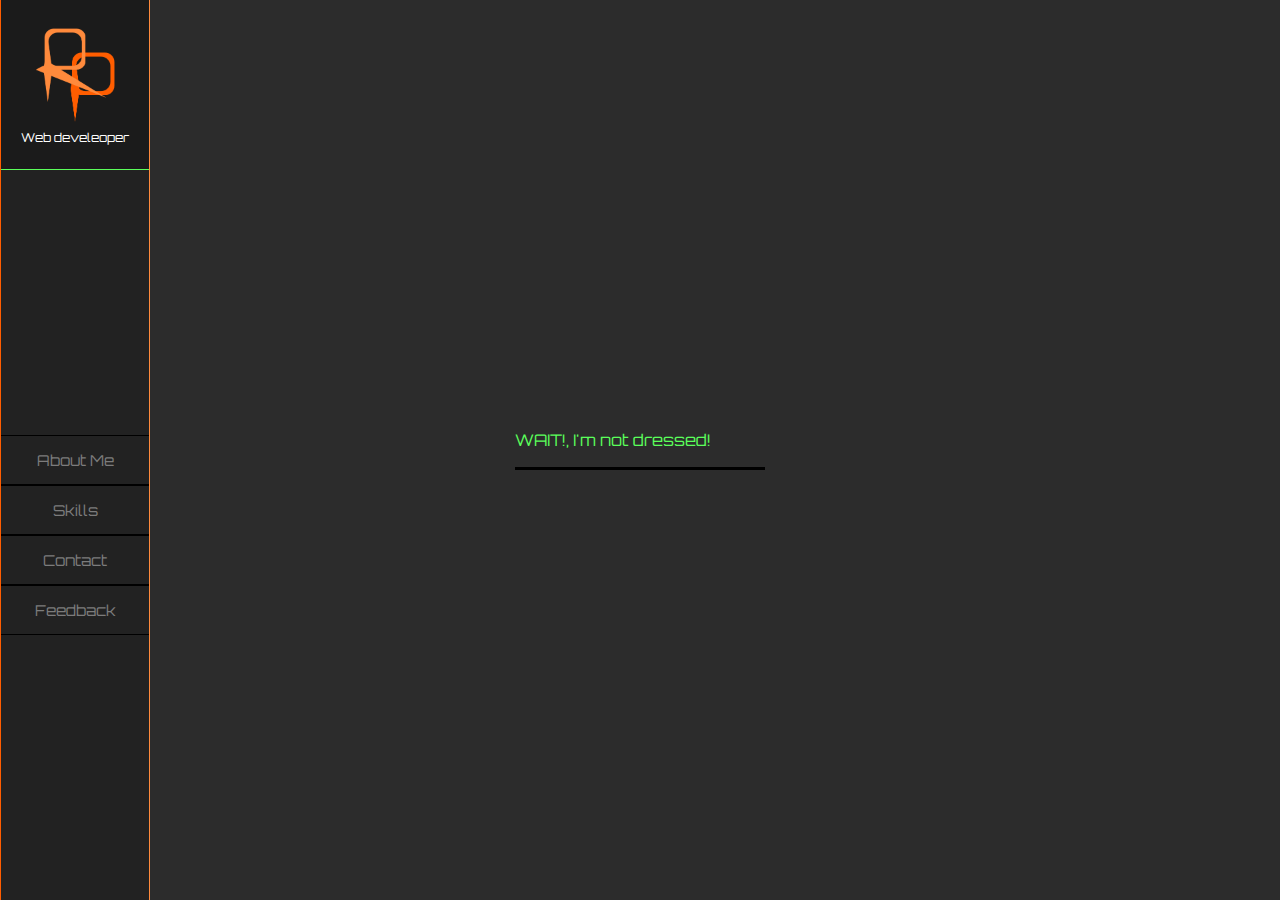
<file: pages/about.html>
<!DOCTYPE html>
<html lang=en>
    <head>
        <meta charset="UTF-8">
        <meta name="viewport" content="width=device-width, initial-scale=1">
        <title>About</title>
        <link rel="stylesheet" href="../style.css">
        <link rel="shortcut icon" type="image/x-icon" href="../images/RPicon.ico">
    </head>
    <body>

        <div class="loading">
            <div class="loadingCont">
                <p class = "loadingMessage">
                    WAIT!, I'm not dressed!
                </p>
                <div class = "loadingBarContainer">
                    <div class = "loadingBar">
                    </div>
                </div>
            </div>
        </div>

        <div id="container">
            <nav id="navbar">
                <div id="logo-cont">
                    <a id="logo-link" href="../index.html">
                        <img id="logo" src="../images/RPlogo.png" alt="RP logo" height="100px" width="100px">
                    </a>
                    <h4>Web develeoper</h4>
                </div>
                <div id="nav2-cont">
                    <ul id = "links-cont">
                        <li><a class="nav-link" href="about.html">About Me</a></li>
                        <li><a class="nav-link" href="skills.html">Skills</a></li>
                        <li><a class="nav-link" href="contact.html">Contact</a></li>
                        <li><a class="nav-link" href="feedback.html">Feedback</a></li>
                    </ul>
                </div>
            </nav>

            <div id="navbarSmall">
                <a href="../index.html">
                    <img class = "smallNavLogo" src="../images/RPlogo.png" alt="RP logo" height="50px" width="50px">
                </a>

                <div id="myLinks">
                    <a href="about.html">About Me</a>
                    <a href="skills.html">Skills</a>
                    <a href="contact.html">Contact</a>
                    <a href="feedback.html">Feedback</a>
                  </div>

                  <a href="javascript:void(0);" class="icon" onclick="myFunction()">
                <div class = "smallNavButtonCont">
                        <div class = "buttonBar"></div>
                        <div class = "buttonBar"></div>
                        <div class = "buttonBar"></div>
                </div>
                  </a>
            </div>


     <div class = "content">     
        <div class="aboutMeCont">
            <div class="aboutMeSection">
                <div class = aboutMeHeader>
                    <span class="show-on-scroll" class="hoverTest">A</span><span class="show-on-scroll">b</span><span class="show-on-scroll">o</span><span class="show-on-scroll">u</span><span class="show-on-scroll">t</span>&nbsp;
                    
                    <span class="show-on-scroll">M</span><span class="show-on-scroll">e</span>
                </div>
                <h5 class="aboutMeText">I am a recent graduate from Marshall University with a BS in Computer Science. I also have a minor in mathematics. During my studies, I have found a burning desire for designing and developing applications for clients. <br><br>

                    I am well organized, innovative, passionate, and focused. More-so, I am a critical-thinker who loves gaming, TV series, and skill-challenging obstacles. <br><br>
            
                    Mostly, I am highly interested in front-end development and working independently and with a team. <br><br>
                
                    <a class = "intextlink" href="pages/contact.html">Let's create something.</a></h5>
            </div>
            <div class="aboutMeSection2">
                <div class="aboutMeAddOn weAre">
                    We are...
                </div>
                <div class="aboutMeAddOn">
                    <!-- put WV logo here -->
                    <!-- <canvas id="canvasMarsh"></canvas> -->
                    <img class = "marshallLogo" src="../images/marshallLogo.png" alt="Marshall Logo">
                </div>
                <img class = "bison" src="../images/bison.png" alt="Bison Logo">
            </div>


        </div>

    
        <canvas id="canvas1"></canvas>
    </div>
    </div>  
        <script src="../main.js" charset="UTF-8"></script>
    </body>
</html>
</file>
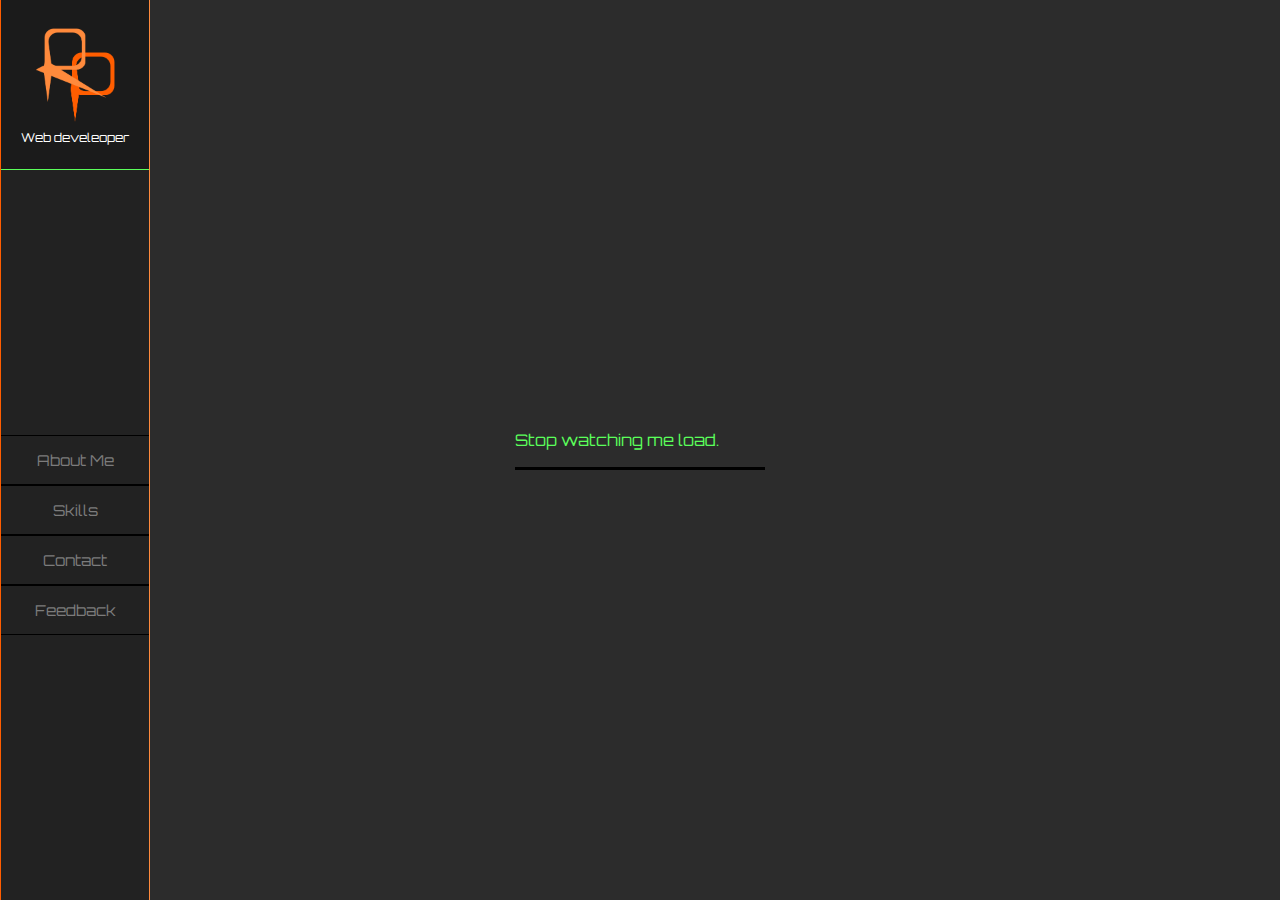
<file: pages/contact.html>
<!DOCTYPE html>
<html lang=en>
    <head>
        <meta charset="UTF-8">
        <meta name="viewport" content="width=device-width, initial-scale=1">
        <title>Contact</title>
        <link rel="stylesheet" href="../style.css">
        <link rel="shortcut icon" type="image/x-icon" href="../images/RPicon.ico">
    </head>
    <body>

        <div class="loading">
            <div class="loadingCont">
                <p class = "loadingMessage">
                    Stop watching me load.
                </p>
                <div class = "loadingBarContainer">
                    <div class = "loadingBar">
                    </div>
                </div>
            </div>
        </div>

        <div id="container">
        <nav id="navbar">
            <div id="logo-cont">
                <a id="logo-link" href="../index.html">
                    <img id="logo" src="../images/RPlogo.png" alt="RP logo" height="100px" width="100px">
                </a>
                <h4>Web develeoper</h4>
            </div>
            <div id="nav2-cont">
                <ul id = "links-cont">
                    <li><a class="nav-link" href="about.html">About Me</a></li>
                    <li><a class="nav-link" href="skills.html">Skills</a></li>
                    <li><a class="nav-link" href="contact.html">Contact</a></li>
                    <li><a class="nav-link" href="feedback.html">Feedback</a></li>
                </ul>
            </div>
        </nav>
        <div id="navbarSmall">
            <a href="../index.html">
                <img class = "smallNavLogo" src="../images/RPlogo.png" alt="RP logo" height="50px" width="50px">
            </a>


            <div id="myLinks">
                <a href="about.html">About Me</a>
                <a href="skills.html">Skills</a>
                <a href="contact.html">Contact</a>
                <a href="feedback.html">Feedback</a>
              </div>

              <a href="javascript:void(0);" class="icon" onclick="myFunction()">
            <div class = "smallNavButtonCont">
                    <div class = "buttonBar"></div>
                    <div class = "buttonBar"></div>
                    <div class = "buttonBar"></div>
            </div>
              </a>
        </div>
        <div class = "content">



            <div class="contactMeCont">
                <div class="contactMeSection">
                        <div class="contactMeHeader">
                            <span class="show-on-scroll">C</span><span class="show-on-scroll">o</span><span class="show-on-scroll">n</span><span class="show-on-scroll">t</span><span class="show-on-scroll">a</span><span class="show-on-scroll">c</span><span class="show-on-scroll">t</span>&nbsp;
                            
                            <span class="show-on-scroll">M</span><span class="show-on-scroll">e</span>
                        </div>
                        <div class="contactMeSubSection">
                            <h5 class="contactMeText">
                                I am actively applying for web development oppurtunities in the Charleston area of West Virginia. If you have any suggestions or offers regarding my search, dont hesitate to shoot me a message here.
                            </h5>
                                <div class="contactAddOn">
                                    <form class = "contactForm" action="https://formsubmit.co/ray.ray12355@yahoo.com" method="POST">
                                        <input type="text" name="fname" id="fnameID" required placeholder="Firstname">
                                        <input type="text" name="lname" id="lnameID" required placeholder="Lastname">
                                        <input type="text" name="subject" id="subjectID" placeholder="Subject">
                                        <textarea name="contactText" id="contactTextID" cols="30" rows="10" placeholder="What's up?"></textarea>
                                        <button class = "contactMeBtn" type="submit">Send</button>
                                    </form>
                                </div>
                        </div>
                </div>
                <div class="contactMeMapSection">
                    <iframe background-color:rgb(91, 255, 91); src="https://www.google.com/maps/embed?pb=!1m18!1m12!1m3!1d200271.52931493128!2d-81.78362657922585!3d38.343365592011!2m3!1f0!2f0!3f0!3m2!1i1024!2i768!4f13.1!3m3!1m2!1s0x884f2cce88145d39%3A0x7661a84704c91b0b!2sCharleston%2C%20WV!5e0!3m2!1sen!2sus!4v1635899628968!5m2!1sen!2sus" width="600" height="450" style="border:0;" allowfullscreen="" loading="lazy"></iframe>
                </div>

            </div>




        <canvas id="canvas1"></canvas>
    </div>
    </div>
        <script src="../main.js" charset="UTF-8"></script>
    </body>
</html>
</file>
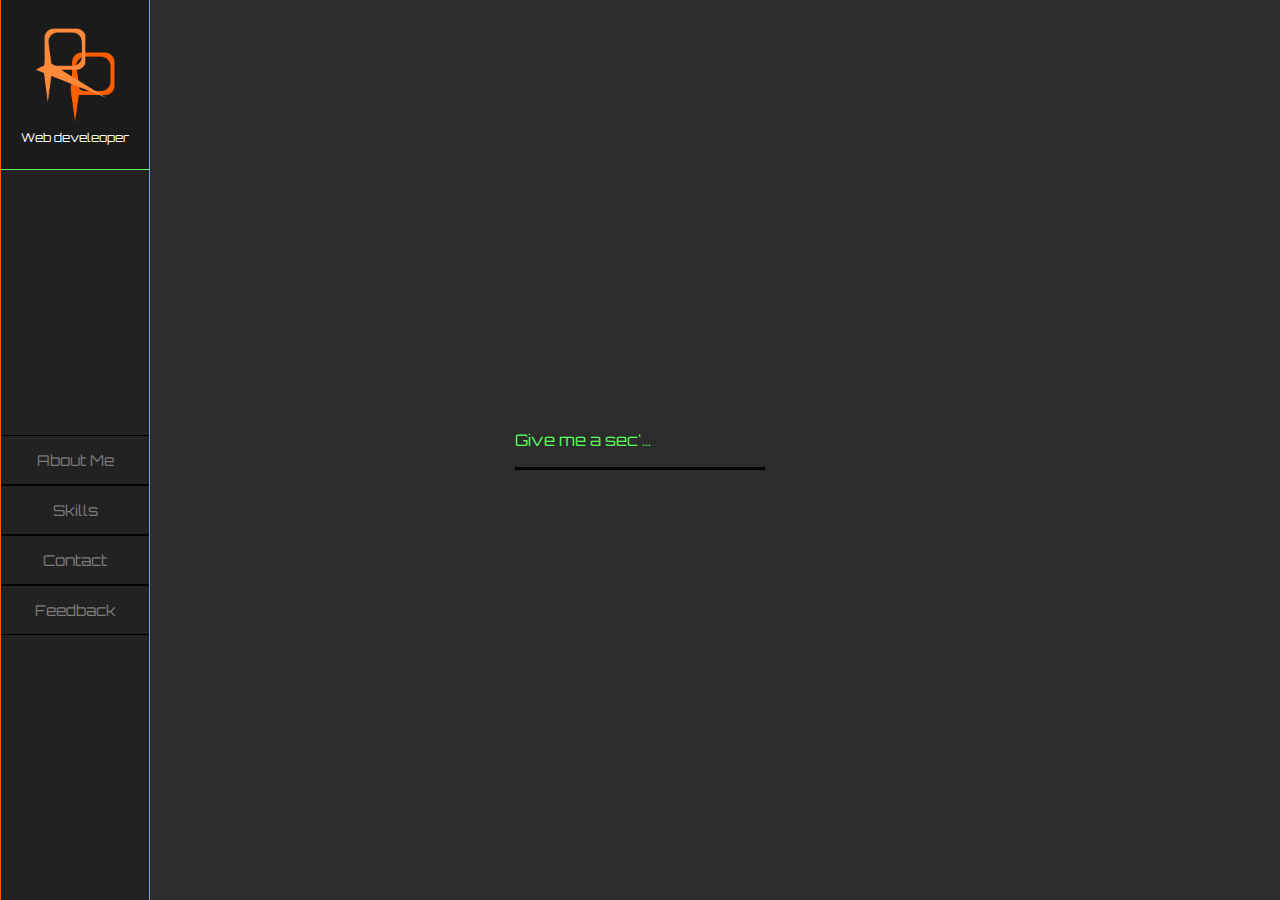
<file: pages/feedback.html>
<!DOCTYPE html>
<html lang=en>
    <head>
        <meta charset="UTF-8">
        <meta name="viewport" content="width=device-width, initial-scale=1">
        <title>Feedback</title>
        <link rel="stylesheet" href="../style.css">
        <link rel="shortcut icon" type="image/x-icon" href="../images/RPicon.ico">
    </head>
    <body>

        <div class="loading">
            <div class="loadingCont">
                <p class = "loadingMessage">
                    Give me a sec'...
                </p>
                <div class = "loadingBarContainer">
                    <div class = "loadingBar">
                    </div>
                </div>
            </div>
        </div>

        <div id="container">


            <nav id="navbar">
                <div id="logo-cont">
                    <a id="logo-link" href="../index.html">
                        <img id="logo" src="../images/RPlogo.png" alt="RP logo" height="100px" width="100px">
                    </a>
                    <h4>Web develeoper</h4>
                </div>
                <div id="nav2-cont">
                    <ul id = "links-cont">
                        <li><a class="nav-link" href="about.html">About Me</a></li>
                        <li><a class="nav-link" href="skills.html">Skills</a></li>
                        <li><a class="nav-link" href="contact.html">Contact</a></li>
                        <li><a class="nav-link" href="feedback.html">Feedback</a></li>
                    </ul>
                </div>
            </nav>
            <div id="navbarSmall">
                <a href="../index.html">
                    <img class = "smallNavLogo" src="../images/RPlogo.png" alt="RP logo" height="50px" width="50px">
                </a>


                <div id="myLinks">
                    <a href="about.html">About Me</a>
                    <a href="skills.html">Skills</a>
                    <a href="contact.html">Contact</a>
                    <a href="feedback.html">Feedback</a>
                  </div>

                  <a href="javascript:void(0);" class="icon" onclick="myFunction()">
                <div class = "smallNavButtonCont">
                        <div class = "buttonBar"></div>
                        <div class = "buttonBar"></div>
                        <div class = "buttonBar"></div>
                </div>
                  </a>
            </div>
<div class = "content">
    <div class="feedbackCont">
        <div class="feedbackSection">
                <div class="feedbackHeader">
                    <span class="show-on-scroll">F</span><span class="show-on-scroll">e</span><span class="show-on-scroll">e</span><span class="show-on-scroll">d</span><span class="show-on-scroll">b</span><span class="show-on-scroll">a</span><span class="show-on-scroll">c</span><span class="show-on-scroll">k</span>
                </div>
                <div class="feedbackSubSection">
                    <h5 class="feedbackText">
                        How did I do? If you happend to run into any bugs on my premier website please do not hesitate to let me know. I am also open to any suggestions to better the site. This would do nothing but itch my desire to challege myself to learn new things.
                    </h5>
                        <div class="feedbackAddOn">
                            <form class = "contactForm" action="https://formsubmit.co/ray.ray12355@yahoo.com" method="POST">
                                <input type="text" name="fname" id="fnameID" required placeholder="Firstname">
                                <input type="text" name="lname" id="lnameID" required placeholder="Lastname">
                                <textarea name="contactText" id="contactTextID" cols="20" rows="10" placeholder="Place your thoughts here..."></textarea>
                                <button class = "contactMeBtn" type="submit">Send</button>
                            </form>
                        </div>
                </div>
        </div>


    </div>
        
        <canvas id="canvas1"></canvas>

    </div></div>
        <script src="../main.js" charset="UTF-8"></script>
    </body>
</html>
</file>
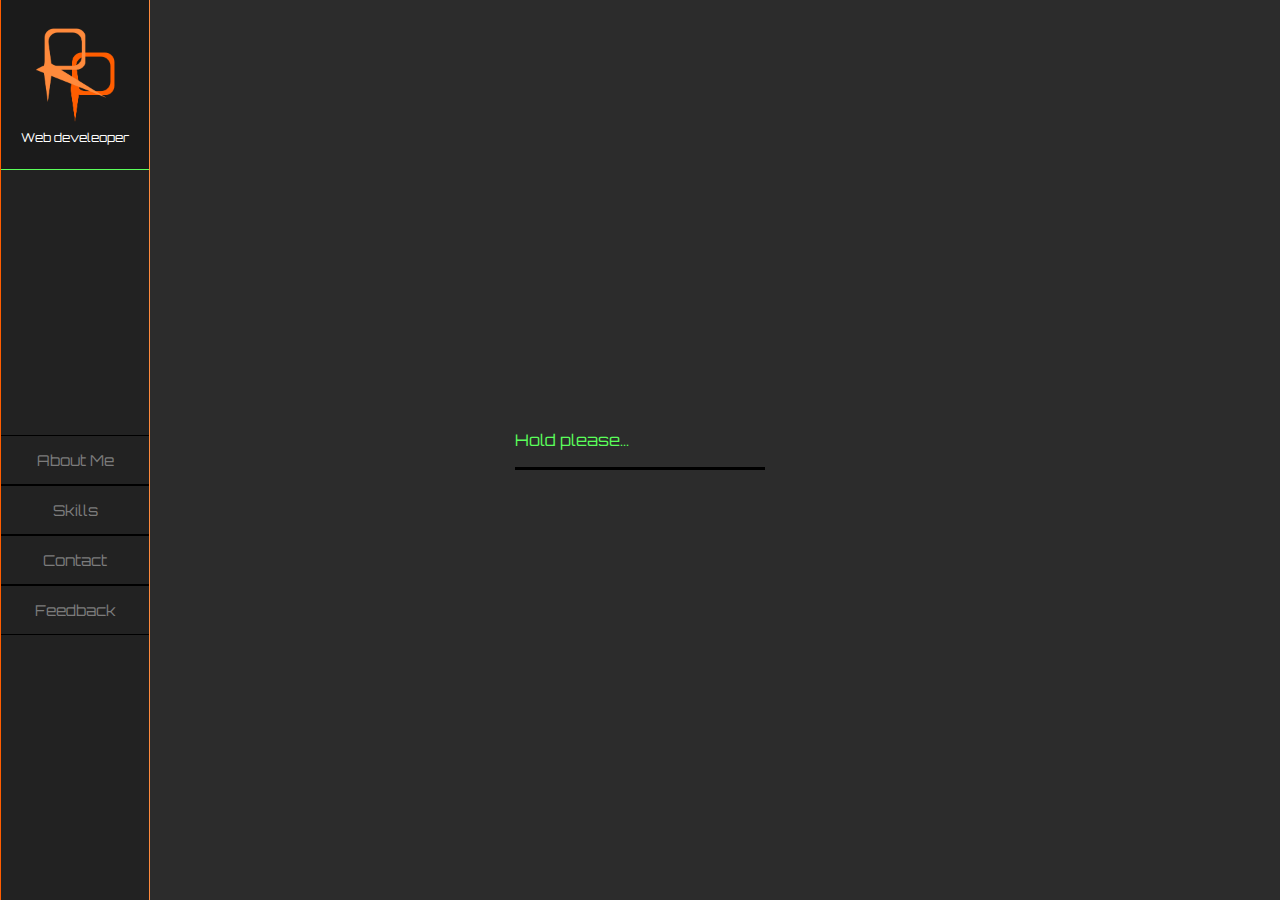
<file: pages/skills.html>
<!DOCTYPE html>
<html lang=en>
    <head>
        <meta charset="UTF-8">
        <meta name="viewport" content="width=device-width, initial-scale=1">
        <title>Skills</title>
        <link rel="stylesheet" href="../style.css">
        <link rel="shortcut icon" type="image/x-icon" href="../images/RPicon.ico">
    </head>
    <body>

        <div class="loading">
            <div class="loadingCont">
                <p class = "loadingMessage">
                    Hold please...
                </p>
                <div class = "loadingBarContainer">
                    <div class = "loadingBar">
                    </div>
                </div>
            </div>
        </div>

        <div id="container">
        <nav id="navbar">
            <div id="logo-cont">
                <a id="logo-link" href="../index.html">
                    <img id="logo" src="../images/RPlogo.png" alt="RP logo" height="100px" width="100px">
                </a>
                <h4>Web develeoper</h4>
            </div>
            <div id="nav2-cont">
                <ul id = "links-cont">
                    <li><a class="nav-link" href="about.html">About Me</a></li>
                    <li><a class="nav-link" href="skills.html">Skills</a></li>
                    <li><a class="nav-link" href="contact.html">Contact</a></li>
                    <li><a class="nav-link" href="feedback.html">Feedback</a></li>
                </ul>
            </div>
        </nav>
        
        <div id="navbarSmall">
            <a href="../index.html">
                <img class = "smallNavLogo" src="../images/RPlogo.png" alt="RP logo" height="50px" width="50px">
            </a>


            <div id="myLinks">
                    <a href="../pages/about.html">About Me</a>
                    <a href="../pages/skills.html">Skills</a>
                    <a href="../pages/contact.html">Contact</a>
                    <a href="../pages/feedback.html">Feedback</a>
              </div>

              <a href="javascript:void(0);" class="icon" onclick="myFunction()">
            <div class = "smallNavButtonCont">
                    <div class = "buttonBar"></div>
                    <div class = "buttonBar"></div>
                    <div class = "buttonBar"></div>
            </div>
              </a>
        </div>
        <div class="content">
            <div class="skillsCont">

                <div class="skillsSection bars">
                    <!-- put forms here -->
                    <div class = "skills-left">
                     <div class = "stat">
                         <div class = statName>
                                Frontend
                         </div>
                         <div class = "bar">
                             <div class = "show-on-scroll2 FEprogress"></div>
                         </div>
                        </div>
                     <div class = "stat">
                         <div class = statName>
                                Backend
                          </div>
                         <div class = "bar">
                              <div class = "show-on-scroll2 BEprogress"></div>
                            </div>
                        </div>
                     <div class = "stat">
                          <div class = statName>
                             Frameworks
                          </div>
                          <div class = "bar">
                              <div class = "show-on-scroll2 frameworksProgress"></div>
                          </div>
                      </div>
                      <div class = "stat">
                          <div class = statName>
                              Adaptation
                          </div>
                            <div class = "bar">
                              <div class = "show-on-scroll2 adaptProgress"></div>
                            </div>
                        </div>
                    </div>
                    <div class = "spinning-text spinner">
                        <span class="spinner">VS Code</span>
                        <span class="spinner">Javascript</span>
                        <span class="spinner">CSS</span>
                        <span class="spinner">BootStrap</span>
                        <span class="spinner">HTML</span>
                        <span class="spinner">C</span>
                        <span class="spinner">SCSS</span>
                        <span class="spinner">Python</span>
                        <span class="spinner">Database</span>
                        <span class="spinner">SQL</span>
                        <span class="spinner">Angular</span>
                        <span class="spinner">C#</span>
                    </div>
                </div>

                <div class="skillsSection">
                        <div class="skillsHeader">
                            <span class="show-on-scroll">M</span><span class="show-on-scroll">y</span>&nbsp;
                            
                            <span class="show-on-scroll">S</span><span class="show-on-scroll">k</span><span class="show-on-scroll">i</span><span class="show-on-scroll">l</span><span class="show-on-scroll">l</span><span class="show-on-scroll">s</span>
                        </div>
                        <div class="skillsSubSection">
                            <h5 class="skillsText">
                                The primary focus on deploying this website is to show off the potential I have. Front-end development is the strongest of my web-development skills. With this being said, I am able to learn new languages and frameworks at an astonishing rate. Listed here are some skills I am familiarized with.
                            </h5>
                                <div class="skillsAddOn">
                                    <!-- put bar here -->
                                </div>
                        </div>
                </div>


        </div>

        </div>
        <canvas id="canvas1"></canvas>

    </div></div>
        <script src="../main.js" charset="UTF-8"></script>
    </body>
</html>
</file>
<file: style.css>
@import url('https://fonts.googleapis.com/css2?family=Orbitron:wght@500&display=swap');

*{
    padding: 0;
    margin: 0;
    box-sizing: border-box;
    font-family: Orbitron;
    scroll-behavior: smooth;
}
body{
    background-image: linear-gradient(to right,rgb(54, 39, 20),rgb(1, 17, 4));
    background-color: rgb(29, 29, 29);
}

#canvas1{
    position: fixed;
    top:0;
    left:0;
    z-index:0;
}
.weAre{
    color: white;
    font-size: 60px;
}
.aboutMeAddOn{
    position: relative;
    display: flex;
    justify-content: center;
    width: 100%;
}
.marshallLogo{
    width: 60%;
    max-width: 400px;
    transition: transform 3s;
}
.marshallLogo:hover{
    transform: rotate(360deg);
}
.bison{
    height:auto;
    max-height: 95%;
    max-width: 48%;
    position: absolute;
    z-index: -1;
    animation: pulse 4s ease 0s infinite;
}
.content{
    display: none;
    padding-left: 150px;
    width: 100%;
    flex-direction: column;
}
#social-links-cont{
    display: flex;
    flex-direction: row;
    justify-content: space-around;
    width: 80%;
    margin-bottom: 25px;
}
#social-links-cont > li{
    list-style: none;
}
.soc-link{
    text-decoration: none;
    color: #FF8A3C;
}
#nav3-cont{
    display: flex;
    justify-content: center;
    width: 100%;
}

.loading{
    width: 100%;
    height:100vh;
    position: fixed;
    display: flex;
    background-color: rgb(44, 44, 44);
    z-index:5;
    justify-content: center;
    align-items: center;
    animation: loaderIn .25s ease-out 0s 1;
}
.finishedLoad{
    animation: downOut .5s 0s 1 forwards;
}
.loadingCont{
    position: relative;
    display: flex;
    flex-direction: column;
    justify-content: space-between;
    width:250px;
    height: 40px;
}

.loadingMessage{
    color: rgb(91, 255, 91);
}
.loadingBarContainer{
    background-color: black;
    display: flex;
    width: 100%;
    height: 3px;
}
.loadingBar{
    height: 100%;
    width: 0%;
    animation: load 1.5s ease-in-out .5s 1 forwards;
    background-image:linear-gradient(to right, rgb(91, 255, 91), #FF8A3C);
}

/* #container{
    width: 100vw - 4px;
    height:100%;
    background-color: rgb(53, 53, 53);
} */
#navbar{
    display: flex;
    flex-direction: column;
    align-items: center;
    position: fixed;
    height: 100%;
    background-color: rgb(32, 32, 32);
    border-right: #FF8A3C solid 1px;
    border-left: #ff5d00 solid 1px;
    z-index: 15;
    width:150px;
}
#logo-cont{
    display: flex;
    flex-direction: column;
    align-items: center;
    background-color: rgb(27, 27, 27);
    width: 100%;
    padding-top: 15px;
    padding-bottom: 35px;
    height: 170px;
    border-bottom: rgb(91, 255, 91) 1px solid;
}
h4{
    color: white;
    font-weight: 1;
    font-size: 12px;
    padding-top: 5px;
}
#logo{
    height: 100px;
    margin-top: 10px;
    width: 100%;
    justify-content: center;
    display: flex;
}
#nav2-cont{
    justify-content: center;
    position: relative;
    background-color: rgb(34, 34, 34);
    display:flex;
    flex-direction: column;
    width: 100%;
    min-height: 200px;
    height: 100%;
}
#links-cont{
    position: relative;
}
.nav-link{
    text-decoration: none;
    font-size: 15px;
    color: rgb(124, 124, 124);
    border-top: black solid 1px;
    border-bottom: black solid 1px;
    display: flex;
    height: 50px;
    width: 100%;
    justify-content: space-around;
    align-items: center;
    transition: color .4s;
}
.nav-link:hover{
    color: rgb(91, 255, 91);
}

.intextlink{
    height:30px;
    width:50px;
    text-decoration: none;
    color: rgb(91, 255, 91);
    z-index: 5;
    transition: transform 1s;
}
.intextlink:hover{
    transform: translateX(40px);
}
#intro{
    /* margin-top:350px; */
    margin-bottom: 30px;
    /* color: rgb(255, 253, 253); */
    justify-content: center;
    font-size: 70px;
    position: relative;
    width: 100%;
    /* padding-left: 150px; */
    z-index: 5;
    line-height: 40px;
}
.sub-text{
    color: rgb(112, 112, 112);
    /* padding-left: 150px; */
    margin-bottom: 50px;
    position: relative;
    width:100%;
    opacity: 0;
    animation: fadeIn2 1s ease-in-out 1s 1 forwards;
}
#buttonCont{
    display:flex;
    flex-direction: column;
    position: relative;
    justify-content: space-around;
    width: 100%;
    z-index: 5;
}
.contactMeBtn{
    vertical-align: middle;
    opacity: 0;
    justify-content: space-around;
    text-align: center;
    width: 200px;
    padding: 10px 20px;
    position: relative;
    background-color: rgb(39, 39, 39);
    border: #FF8A3C 1px solid;
    text-decoration: none;
    color: #FF8A3C;
    animation: fadeIn2 .8s  1.5s 1 forwards;
    /* margin-bottom: 200px; */
    transition: color .5s, background-color .5s;
    border-radius: 5px;
}
.contactMeBtn:hover, button:hover{
    background-color: #FF8A3C;
    color: rgb(39, 39, 39);
}


.is-visible{
    position:relative;
    opacity: 0;
    transition: color 1s;
    animation: bounceIn;
    animation-duration: 1s;
    animation-timing-function: ease-in-out;
    animation-iteration-count: 1;
    animation-fill-mode: forwards;
}
.is-visible:hover{
    color: rgb(91, 255, 91);
}
#rlogo{
    position: relative;
    top:5px;
    animation: rotate 1s ease-in-out .6s 1 forwards;
    opacity: 0;
}

.contactMeText, .skillsText, .aboutMeText, .feedbackText{
    color: white;
    padding: 10px;
    font-weight: 1;
    letter-spacing: 2px;
    font-size: 15px;
}
.contactMeHeader, .skillsHeader, .aboutMeHeader, .feedbackHeader{
    font-size: 50px;
    position: relative;
    display: flex;
    color: #FF8A3C;
}
.aboutMeCont, .contactMeCont, .skillsCont, .homepageCont, .feedbackCont{
    position: relative;
    display: flex;
    height: 100vh;
    align-items: center;
    z-index: 3;
    justify-content: space-around;
    padding-top: 10px;
    padding-bottom: 10px;
}
.feedbackCont{
    flex-direction: column;
}
.aboutMeCont, .contactMeCont{
    background-color: rgb(44, 44, 44);
    border-top: solid 1px rgb(91, 255, 91);
}
.skillsCont, .feedbackCont{
    background-image: linear-gradient(to right,rgb(54, 39, 20),rgb(1, 17, 4));
    border-top: solid 1px rgb(91, 255, 91);
}
.homepageCont{
    justify-content: center;
    align-items: flex-start;
    flex-direction: column;
}
.aboutMeSection, .contactMeSection, .contactMeMapSection, .skillsSection, .feedbackSection{
    width: 45%;
}
.aboutMeSection2{
    height: 50%;
    width: 45%;
    display: flex;
    flex-direction: column;
    justify-content: space-around;
    align-items: center;
}
.contactMeMapSection{
    height:100%;
    background-color: rgb(91, 255, 91);
}
.bars{
    display: flex;
    flex-direction: column;
    height: 400px;
    justify-content: space-between;
}
.bar{
    display: flex;
    background-color: black;
    height: 3px;
    width: 90%;
}
.stat{
    color: white;
    font-size: 20px;
    font-weight: 1;
    letter-spacing: 2px;
    margin-bottom: 5px;
}








.BEprogress{
    width: 70%;
    height: 100%;
    background-color: #FF8A3C;
}
.FEprogress{
    width: 90%;
    height: 100%;
    background-color: rgb(91, 255, 91);
}
.frameworksProgress{
    width: 40%;
    height: 100%;
    background-color: #ff5d00;
}
.adaptProgress{
    width: 100%;
    height: 100%;
    background-color: rgb(91, 255, 91);
}



.is-visible2{
    animation: progression;
    animation-duration: 2s;
    animation-timing-function: ease-in-out;
    animation-iteration-count: 1;
    animation-fill-mode: forwards;
}





.homepage{
    padding-left: 50px;
}
.pop{
    position: relative;
    margin-top: 10px;
    transition: color .5s;
    color: white;
    opacity: 0;
    animation-name: bounceIn;
    animation-fill-mode: forwards;
     animation-duration: 1s;
     animation-timing-function: ease-in;
}
.pop:hover{
     color: rgb(91, 255, 91);
}

@keyframes bounceIn {

    0%{
        opacity: 0;
        top: 0px;
    }
    33%{
        top: -10px;
        /* transform: translateY(-10px); */
    }
    66%{
        top: 5px;
        /* transform: translateY(5px); */
    }
    100%{
        top: 0px;
        opacity: 1;
        /* transform: translateY(0px); */
    }
    
}
@keyframes fadeIn2 {

    0%{
        top: 20px;
    }
    100%{
        opacity: 1;
        top:0px;
    }
    
}

@keyframes progression {

    0%{
        width: 0%;
    }
    100%{
    }
    
}

@keyframes rotate {
    0%{
        transform: rotate(0deg);
    }
    100%{
        opacity: 1;
        transform: rotate(360deg);
    }
}

@keyframes loaderIn {
    from{
        transform: translateX(-1750px);
    }
    to{
    }
}

@keyframes downOut {
    0%{

    }
    100%{
        transform: translateY(2000px);
    }
}
@keyframes load {
    from{

    }
    to{
        width: 100%;
    }
}
@keyframes pulse {
    0%{
        opacity: .1;
    }
    50%{
        opacity: .6;
    }
    100%{
        opacity: .1;
    }
}
.pointer{
    display: flex;
    flex-direction: row;
    width: 100%;
    height:30px;
    position: absolute;
    justify-content: space-between;
    bottom: 0px;
    z-index: 45;
    padding-left: 20px;
    padding-right: 20px;
}



  .arrow{
      position: relative;
      top: 50%;
      left: 50%;
      /* transform: translate(-50%,-50%); */
  }
  .arrow span{
      display: flex;
      width: 20px;
      height: 20px;
      border-bottom: 3px solid #FF8A3C;
      border-right: 3px solid #FF8A3C;
      transform: rotate(45deg);
      margin: -10px;
      animation: animate 2s infinite;
  }
  .arrow span:nth-child(2){
      animation-delay: -0.2s;
  }
  .arrow span:nth-child(3){
      animation-delay: -0.4s;
  }
  @keyframes animate {
      0%{
          opacity: 0;
          transform: rotate(45deg) translate(-60px,-60px);
      }
      50%{
          opacity: 1;
      }
      100%{
          opacity: 0;
          transform: rotate(45deg) translate(-20px,-20px);
      }
  }
  form{
      width: 100%;
      display: flex;
      flex-wrap: wrap;
      justify-content: space-between;
  }
  input[type=text]{
      width: 48%;
  }
  #subjectID{
      width: 100%;
  }
  input,textarea{
      border-bottom: #FF8A3C solid 1px;
      border-right: #FF8A3C solid 1px;
      background-color: rgb(48, 48, 48);
      color: white;
      border-radius: 5px;
      margin-bottom: 10px;
      padding-left: 10px;
      padding-right: 10px;
      font-size: 15px;
  }
  input{
    height: 50px;
}
textarea{
    resize: vertical;
    width: 100%;
    padding: 10px;
}
iframe{
    width: 100%;
    height:100%;
}

.spinner {
    text-align: center;
    animation-name: spin, depth;
    animation-timing-function: linear;
    animation-iteration-count: infinite;
    animation-duration: 6s;
  }
  @keyframes spin {
    from { transform: rotateY(0deg); }
    to { transform: rotateY(-360deg); }
  }
  @keyframes depth {
    0% { text-shadow: 0 0 black; }
    25% { text-shadow: 1px 0 black, 2px 0 black, 3px 0 black, 4px 0 black, 5px 0 black; color: rgb(91, 255, 91)}
    50% { text-shadow: 0 0 black;}
    75% { text-shadow: -1px 0 black, -2px 0 black, -3px 0 black, -4px 0 black, -5px 0 black; color: #FF8A3C}
    100% { text-shadow: 0 0 black;}
  }
  .references{
      color: rgb(82, 82, 82);
      display: flex;
      position: absolute;
      width: 100%;
      justify-content: center;
      bottom: 0px;
  }
  .references > ul{
    display: flex;
    width: 100%;
    justify-content: space-around;
    list-style: none;
}
.references > ul > li > a{
    text-decoration: none;
    color:rgb(82, 82, 82);
    font-size: 15px;
}
.references > ul > li > a:hover{
    color:white;
}
  .spinning-text{
      display: flex;
      flex-wrap: wrap;
      height: 150px;
      width: 100%;
      justify-content: center;
      animation-duration: 12s;
  }
  .spinning-text > span{
      display: flex;
      justify-content: center;
      width: 33%;
      color: white;
  }
  .spinning-text > span:nth-child(1){
    animation-delay: .5s;
}
.spinning-text > span:nth-child(2){
    animation-delay: .6s;
}
.spinning-text > span:nth-child(3){
    animation-delay: .7s;
}
.spinning-text > span:nth-child(4){
    animation-delay: .8s;
}
.spinning-text > span:nth-child(5){
    animation-delay: .9s;
}
.spinning-text > span:nth-child(6){
    animation-delay: 1s;
}
.spinning-text > span:nth-child(7){
    animation-delay: 1.1s;
}
.spinning-text > span:nth-child(8){
    animation-delay: 1.2s;
}
.spinning-text > span:nth-child(9){
    animation-delay: 1.3s;
}
.spinning-text > span:nth-child(10){
    animation-delay: 1.4s;
}
#navbarSmall{
    visibility: hidden;
    background-color: rgb(32, 32, 32);
    border-bottom: rgb(91, 255, 91) solid 1px;
    display: flex;
    height: 10vh;
    width: 100%;
    position: fixed;
    z-index: 99;
    align-items: center;
    justify-content: space-between;
}
.smallNavButtonCont{
    display: flex;
    flex-direction: column;
    align-items: center;
    justify-content: space-around;
    height: 40px;
    width: 40px;
    border-radius: 5px;
    background-color: rgb(68, 68, 68);
    border: black 1px solid;
    margin-right: 10px;
    padding: 6px 0px;
}
.buttonBar{
    height: 4px;
    width: 70%;
    background-color: #ff5d00;
    border: 1px black solid;
    border-radius: 5px;
    z-index: 4;
}
@keyframes slidedown {
    0% {width: 0%; opacity: 0;}
    100% {width: 100%;opacity: 1;}
  }
@media screen and (max-width: 920px){
    #navbar{
        visibility: hidden;
    }
    .content{
        padding-left: 0px;
    }
    #navbarSmall{
        visibility: visible;
    }
    #myLinks {
        display: none;
        background-color: rgb(48, 48, 48);
        width: 100vw;
        position: absolute;
        border-bottom: rgb(91, 255, 91) 1px solid;
        height: 30vh;
        top: 10vh;
        flex-direction: column;
        justify-content: space-around;
        align-items: center;
        animation: slidedown .5s ease-out 0s 1 forwards;
      }
      #myLinks > a{
        text-decoration: none;
        color: white;
        height: 25%;
        width: 100%;
        display: flex;
        align-items: center;
        justify-content: center;
        border-top: black 1px solid;
      }
      .smallNavLogo{
          margin-left: 10px;
      }
    
}
@media screen and (max-width: 720px){
    .pop{
        font-size: 40px;
    }
    #rlogo{
        width: 50px;
        height: 50px;
    }
    .aboutMeCont,.skillsCont,.feedbackCont,.contactMeCont,.references{
        flex-direction: column;
        padding: 10px;
        padding-top: 10vh;
        
    }
    .aboutMeSection,.aboutMeSection2,.skillsSection,.contactMeSection,.feedbackSection,.references,.homepageCont{
        width: 100%;
        height: 100%;
    }
    .skillsCont{
        display: flex;
        flex-direction: column-reverse;
    }
    .aboutMeText{
        font-size: 14px;
    }
    .weAre{
        font-size: 30px;
    }
    .aboutMeAddOn > img{
        max-width: 200px;
    }
    .contactMeMapSection{
        display: none;
    }
    .break{
        display: none;
    }
}
@media screen and (max-width: 400px){
    .homepageCont{
        justify-content: center;
        margin-top: 30px;
    }
    
    .references, .references > li > a{
        font-size: 10px;
    }
    .homepage{
        display: flex;
        flex-direction: column;
        justify-content: center;
        padding-left: 10px;
        margin: 0px;
    }
    .sub-text{
        font-size: 12px;
    }
    .break{
        display: none;
    }
    #intro > span{
        width: 100vw;
        padding: 0px;
        margin: 0px;
        font-size: 22px;
    }
    .aboutMeHeader, .skillsHeader,.contactMeHeader,.feedbackHeader{
        display: flex;
        justify-content: center;
        align-items: center;
    }
    .aboutMeHeader > span,.skillsHeader > span,.contactMeHeader > span,.feedbackHeader > span{
        font-size: 25px;
    }
    .aboutMeText, .skillsText, .feedbackText,.contactMeText{
        font-size: 12px;
    }
    textarea{
        height: 50px;
    }
    .aboutMeCont,.skillsCont,.feedbackCont,.contactMeCont,.references{
        height: 100%; 
    }
    .homepageCont{
        padding-top: 20px;
    }
    input{
        font-size: 12px;
    }
    .arrow{
        display: none;
    }
    #rlogo{
        width: 27px;
        height: 27px;
    }
    .smallNavLogo{
        height: 25px;
        width: 25px;
    }
    .smallNavButtonCont{
        height: 30px;
    }
    #buttonCont > a{
        width: 100px;
        padding: 0px;
        font-size: 12px;
    }
    .references > ul > li > a{
        font-size: 12px;
    }
    .loadingBarContainer{
        width: 70%;
    }
}
.references{
    position: relative;
}
</file>
